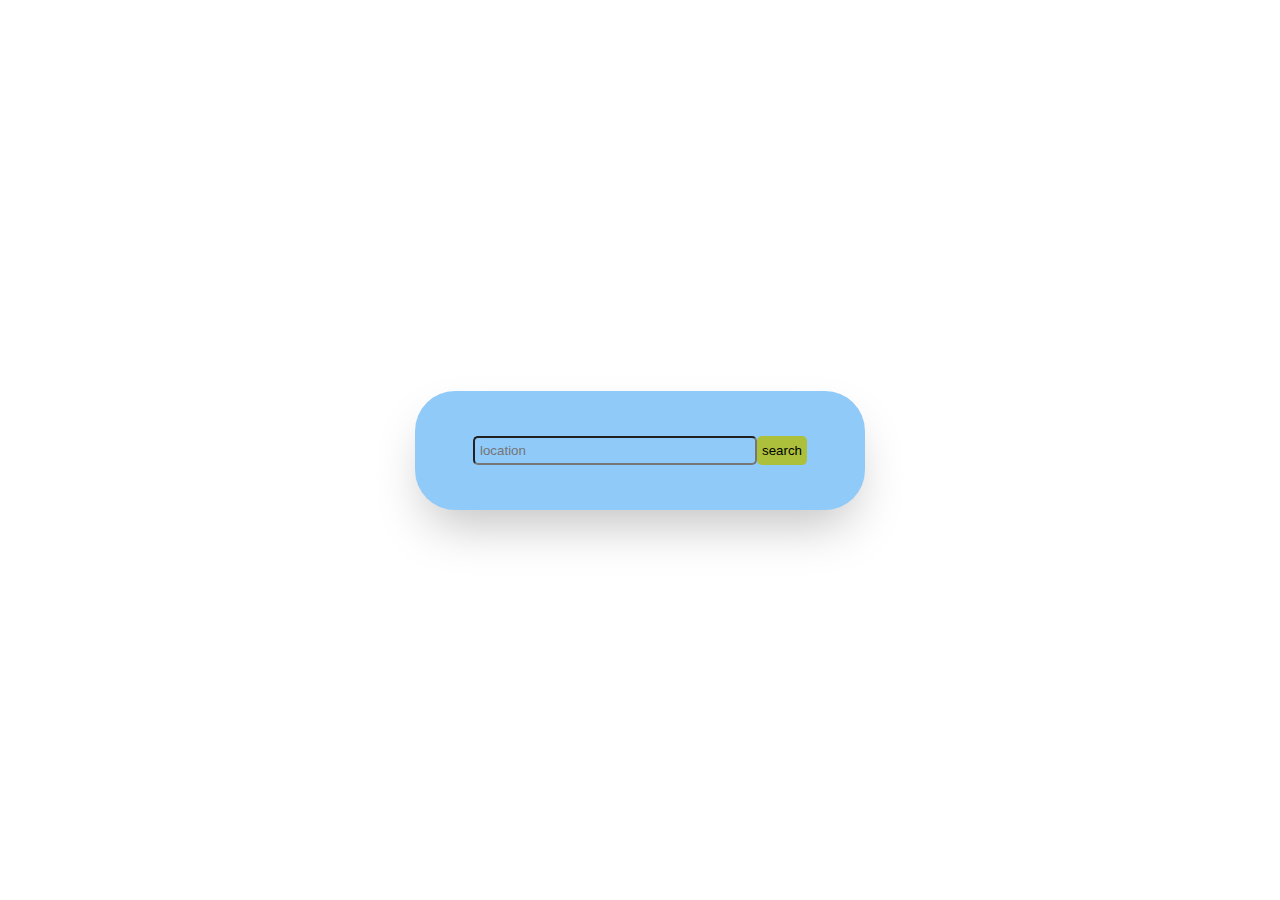
<file: Weather/Weather.html>
<!DOCTYPE html>
<html lang="en">
<head>
    <meta charset="UTF-8">
    <meta name="viewport" content="width=device-width, initial-scale=1.0">
    <title>Weather</title>
    <link rel="stylesheet" href="style.css">
</head>
<body>
    <header></header>
    <section class="container flex flex-col justify-center align-center">
        <div class="card flex flex-col space-around align-center">
           <div class="location-search flex space-around overflow-hidden">
            <input type="text" class="inputbox" name="location" id="location" placeholder="location">
            <button type="button" id="search" class="btn">search</button>
        </div>
        <div class="error"></div>
           <div class="weather  flex flex-col justify-center align-center p-2 m-2">
            <img src="image/rainy.svg" alt="" id="weatherIcon" >
            <h1 class="temp color-white">22°c</h1>
            <h3 class="color-white">fleels like:</h3> <h3 class="feelsLike color-white"></h3>
            <h2 class="city color-white">Bhaktapur, Nepal</h2>
            <div class="details flex flex-row space-between align-center ">
                <div class="col ">
                    <img src="image/humidity.svg" id="humidityIcon" alt="humidity">
                    <div>
                        <p class="humidity color-white"></p>
                        <p class="color-white">Humidity</p>
                    </div>
                </div>
                <div class="col ">
                    <img src="image/wind.svg" id="windIcon" alt="wind">
                    <div>
                        <p class="wind color-white"></p>
                        <p class="color-white">Wind speed</p>
                    </div>
                </div>
            </div>

           </div>
        </div>
    </section>
    <footer></footer>
    <script type="text/javascript" src="script.js"></script>
</body>
</html>
</file>
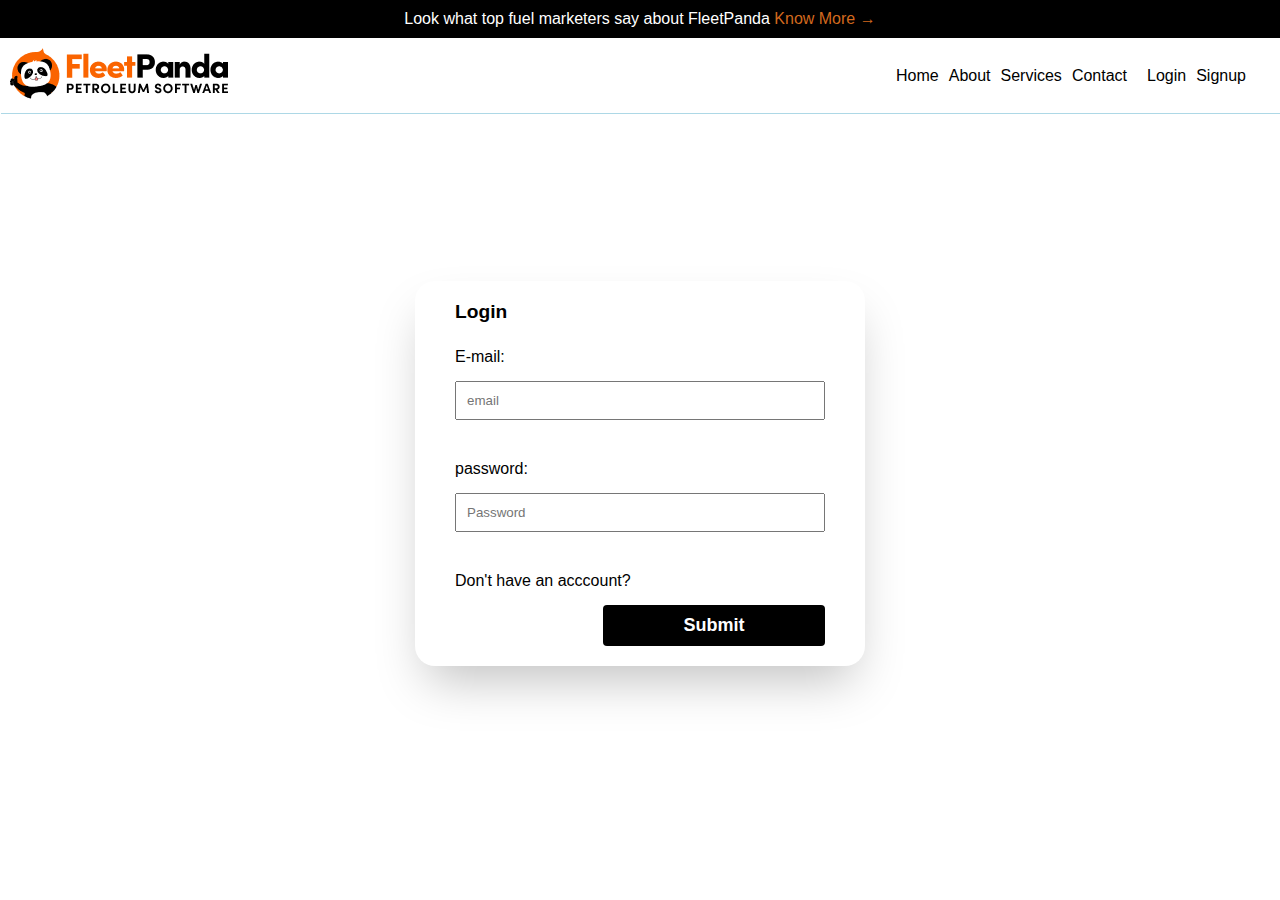
<file: FP-clone/App/Login.html>
<!DOCTYPE html>
<html lang="en">
  <head>
    <meta charset="UTF-8" />
    <meta name="viewport" content="width=device-width, initial-scale=1.0" />
    <title>Document</title>
    <link rel="stylesheet" href="../CSS/navbar.css" />
    <link rel="stylesheet" href="../CSS/login.css" />
    <script type="module" src="../Script/navbar.js"></script>
    <script type="module" src="../Script/login.js"></script>
  </head>
  <body>
    <section class="login">
      <form class="login-form" id="myform">
        <div class="login-container">
          <div class="form-items">
            <h2>Login</h2>
          </div>
          <div class="form-items">
            <label for="name">E-mail:</label>
            <input
              type="text"
              name="email"
              class="input-tag"
              id="name"
              placeholder="email"
            />
            <span class="error" id="err-name"></span>
          </div>
          <div class="form-items">
            <label for="password">password:</label>
            <input
              type="password"
              name="password"
              class="input-tag"
              id="password"
              placeholder="Password"
            />
            <span class="error" id="err-email"></span>
          </div>
          <div class="form-items">
            <a href="Register.html">Don't have an acccount?</a>
            <button class="btn contact-btn btn-demo" id="form-submit">
              Submit
            </button>
          </div>
        </div>
      </form>
    </section>
  </body>
</html>
</file>
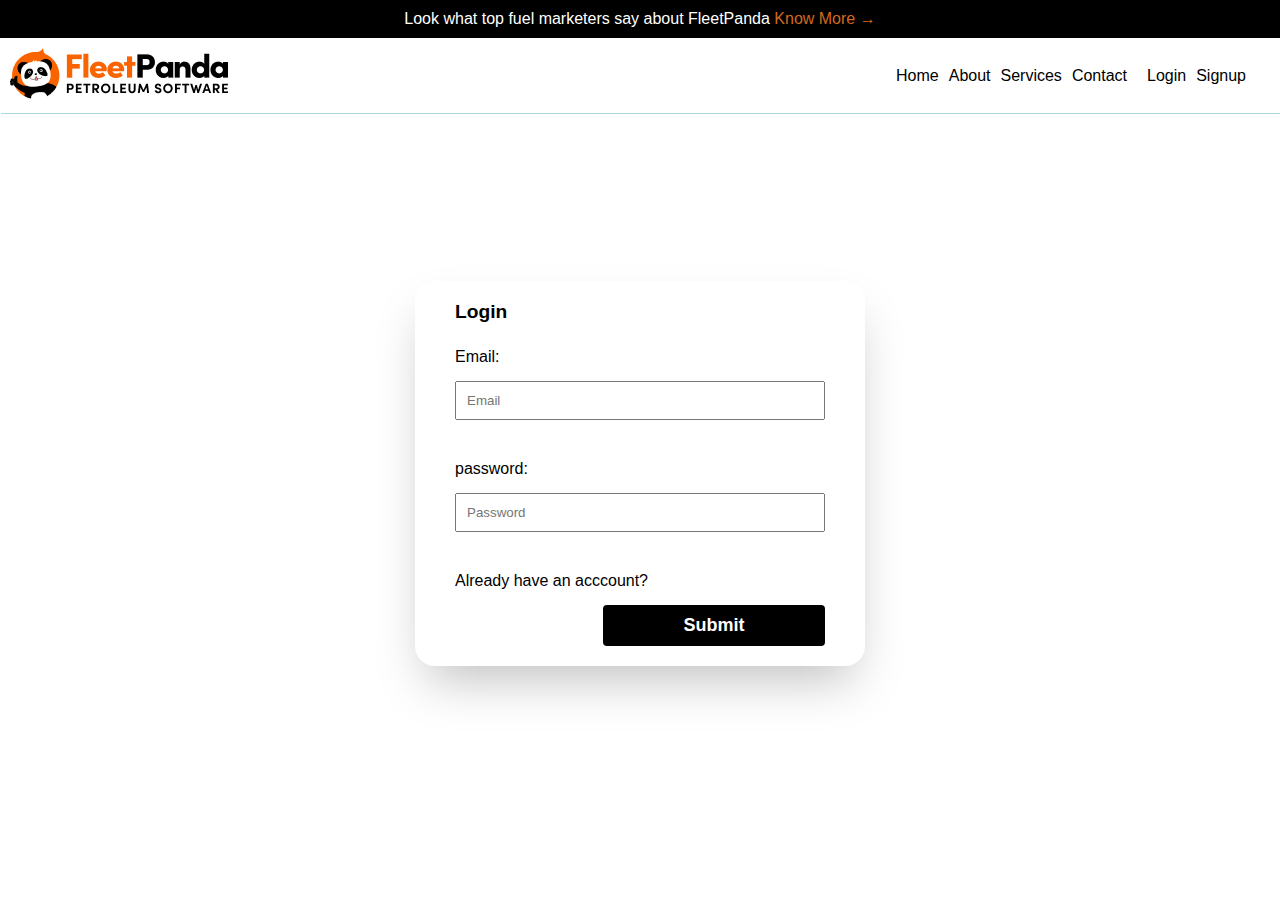
<file: FP-clone/App/Register.html>
<!DOCTYPE html>
<html lang="en">
  <head>
    <meta charset="UTF-8" />
    <meta name="viewport" content="width=device-width, initial-scale=1.0" />
    <title>Document</title>
    <link rel="stylesheet" href="../CSS/navbar.css" />
    <link rel="stylesheet" href="../CSS/login.css" />
    <script type="module" src="../Script/navbar.js"></script>
    <script type="module" src="../Script/register.js"></script>
  </head>
  <body>
    <section class="login">
      <form class="login-form" id="myform">
        <div class="login-container">
          <div class="form-items">
            <h2>Login</h2>
          </div>
          <div class="form-items">
            <label for="name">Email:</label>
            <input
              type="text"
              name="email"
              class="input-tag"
              id="name"
              placeholder="Email"
            />
            <span class="error" id="err-name"></span>
          </div>
          <div class="form-items">
            <label for="contact-email">password:</label>
            <input
              type="password"
              name="password"
              class="input-tag"
              id="password"
              placeholder="Password"
            />
            <span class="error" id="err-email"></span>
          </div>
          <div class="form-items">
            <a href="Login.html">Already have an acccount?</a>
            <button class="btn contact-btn btn-demo" id="form-submit">
              Submit
            </button>
          </div>
        </div>
      </form>
    </section>
  </body>
</html>
</file>
<file: Weather/style.css>
*{
    margin: 0;
    padding: 0;
}
.container{
    min-height: 100vh;
    /* border-style: dotted; */
}
.flex{
    display: flex;
}
.flex-row{
    flex-direction: row;
}
.flex-col{
    flex-direction: column;
}
.justify-center{
    justify-content: center;
}
.space-between{
    justify-content: space-between;
}
.space-around{
    justify-content: space-around;
}
.align-center{
    align-items: center;
}
.inputbox{
    padding: 5px;
    /* border: none;
    border-bottom: solid; */
    background: transparent;
    border-radius: 5px;
    width: 30vh;
}
.align-bottom{
    align-items: end;
}
.p-5{
    padding: 5px;
}
.m-5{
    margin: 5px;
}
#weatherIcon{
    height: 20vh;
    width: 20vh;
}
.btn{
    padding:5px;
    border-radius: 5px;
    background: #acc03b;
    border-style: none;
}
.card{
    box-sizing: border-box;
    border-radius: 40px 40px 40px 40px;
    padding: 5vh;
    width: 50vb;
    height: fit-content;
    background-color: #90CAF9 ;
    box-shadow:  0 25px 50px -12px rgb(0 0 0 / 0.25);
}
.overflow-hidden{
    overflow: hidden;

}
.color-white{
    color: white;
    font:  sans-serif;
}
.temp{
   font-size: xx-large;
   font-family: sans-serif;
}
.city{
   font-family: sans-serif;
   font-size: x-large;
}
#humidityIcon{
    width: 5vb;
    height: 5vh;
}
#windIcon{
    width: 5vb;
    height: 5vh;
}

.debug{
    border-style: solid;
}
.p-2{
    padding: 2px;
}
.m-2{
    padding: 2px;
}
.details{
    width: 100%;
    margin-top: 10px;
}
.weather{
    width: 100%;
    display: none;
}
.error{
    color: red;
    font-size: xx-small;
    font-family: sans-serif;
}
</file>
<file: FP-clone/CSS/navbar.css>
* {
  margin: 0;
  padding: 0;
  box-sizing: border-box;
  font-family: Arial, Helvetica, sans-serif;
}
.about {
  background-color: black;
  color: white;
  padding: 10px;
  text-align: center;
  font-family: "Franklin Gothic Medium", "Arial Narrow", Arial, sans-serif;
}

.about > a {
  color: chocolate;
  text-decoration: none;
}

nav {
  /* margin-top: 10px; */
  position: sticky;
  /* margin-left: 10px; */
  box-shadow: 1px 1px lightblue;
  padding: 10px;
  display: flex;
  flex-direction: row;
  justify-content: space-between;
  margin: 0;
  top: 0;
  /* width: inherit; */
  background-color: white;
  z-index: 1;
}

nav > ul {
  display: flex;
  flex-direction: row;
  justify-content: center;
  align-items: center;
  gap: 10px;
  margin: 0px 0px 0px 0px;
  padding: 8px 024px 8px 24px;
}

li {
  list-style-type: none;
  cursor: pointer;

}

a {
  text-decoration: none;
  color: black;
}

a:hover {
  color:goldenrod; 
  background-color: beige;
}

li > a {
  font-size: 16px;
}
</file>
<file: FP-clone/CSS/login.css>
*{
    margin: 0;
    padding: 0;
    box-sizing: border-box;
}
.login{
    display: flex;
    justify-content: center;
    align-items: center;
    /* border-style: solid; */
    height: 80vh;
}
form {
    display: flex;
    flex-direction: row;
    justify-content: center;
    width: inherit;
    height: fit-content;
}
.login-form{
    display: flex;
    flex-direction: column;
    width: 50vb;
    text-align: left;
    /* border-style: solid; */
    border-radius: 20px;
    padding: 5px;
    margin: 2px;
    box-shadow: 0 25px 50px -12px rgb(0 0 0 / 0.25);
}
  .form-container {
    display: flex;
    flex-direction: column;
    width: inherit;
    text-align: left;
    /* border-style: solid; */
    border-radius: 20px;
    padding: 10px;
    margin: 2px;
  }
  .form-items {
    font-family: sans-serif;
    display: flex;
    flex-direction: column;
    gap: 15px;
    padding: 10px;
    margin: 5px 25px 5px 25px;
  }
  .form-items > h2 {
    font-size: larger;
    margin-bottom: 0px;
    padding-bottom: 0px;
  }
  .form-items > p {
    margin-top: -25px;
  }
  .contact-btn {
    margin-left: 40%;
  }
  .contact-btn:hover {
    background-color: #fa6400;
    cursor: pointer;
  }
  .input-tag{
    padding: 10px;
  }
  .btn-demo {
    background-color: #000;
    color: white;
    padding: 10px;
    border-radius: 20px;
    font-weight: bold;
  }
  .btn {
    border-radius: 4px;
    color: white;
    font-family: sans-serif;
    font-size: 18px;
    border-style: none;
    font-weight: bolder;
  }
  .flex{
    display: flex;
  }
  .flex-col{
    flex-direction: row;
  }
  .spacebetween{
    justify-content: space-between;
    width: fit-content;
  }
</file>
